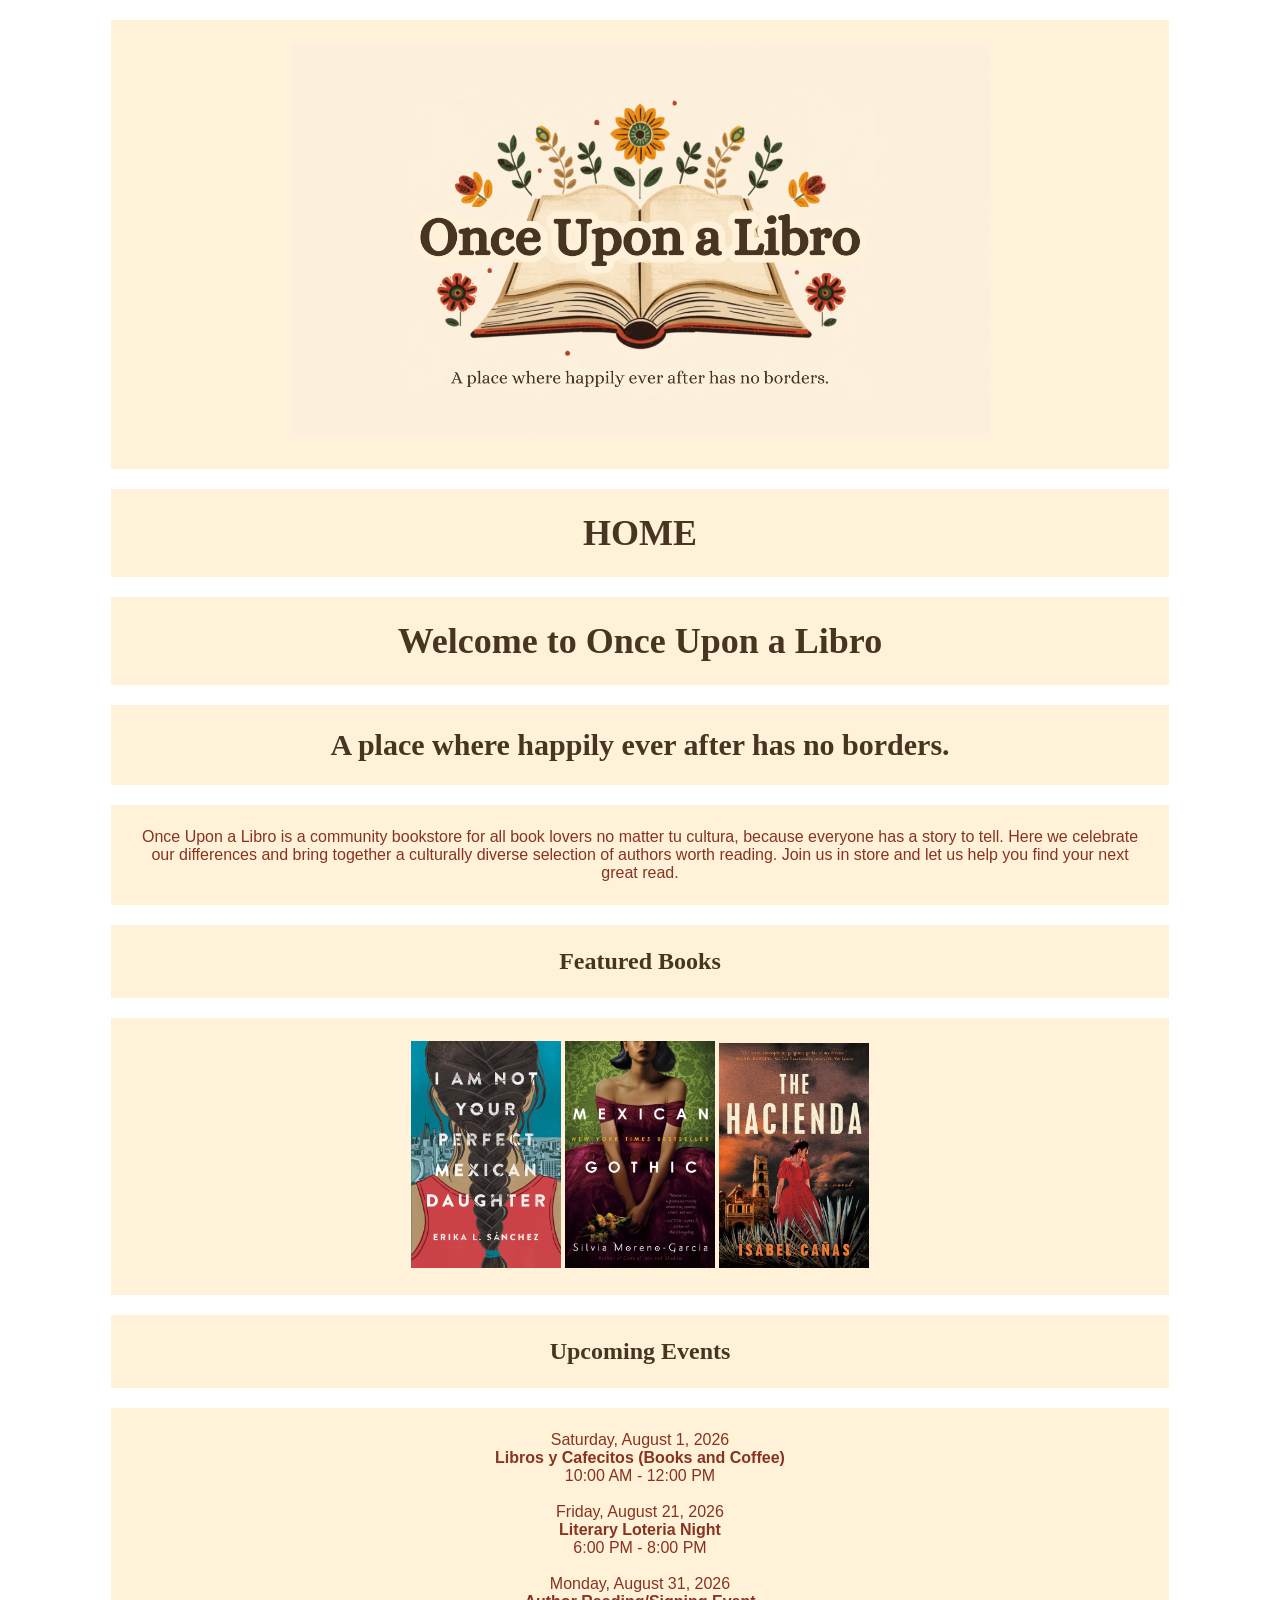
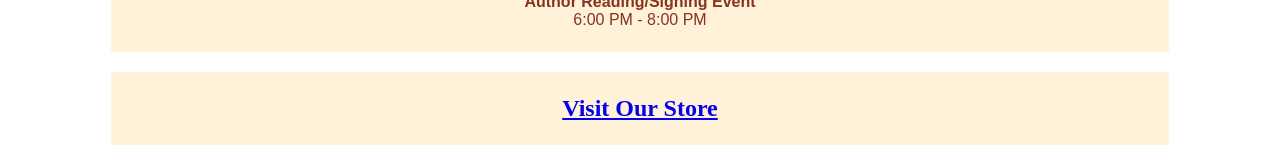
<file: index.html>
<!DOCTYPE html>

<html>

<head>

<h1>
<img src="images/oual_banner.jpg" width="700">
</h1>

<h1>HOME</h1>

<link rel="stylesheet" href="style.css"> 

</head>

<body>    
           
<h1>Welcome to Once Upon a Libro</h1>
    
<h2>A place where happily ever after has no borders.</h2>

    <p> 
        Once Upon a Libro is a community bookstore for all book lovers no matter tu cultura, because everyone has a story to tell.
        Here we celebrate our differences and bring together a culturally diverse selection of authors worth reading.
        Join us in store and let us help you find your next great read. 
   </p>

<h3>Featured Books</h3>

<p>
<img src="images/i_am_not_your_perfect_mexican_daughter.jpg" width="150">
<img src="images/mexican_gothic.jpg" width="150">
<img src="images/the_hacienda.jpg" width="150">
</p>

<h3>Upcoming Events</h3>

<p>
        Saturday, August 1, 2026<br>
        <strong>Libros y Cafecitos (Books and Coffee)</strong><br>
        10:00 AM - 12:00 PM<br>
        <br>
        Friday, August 21, 2026<br>
        <strong>Literary Loteria Night</strong><br>
        6:00 PM - 8:00 PM<br>
        <br>
        Monday, August 31, 2026<br>
        <strong>Author Reading/Signing Event</strong><br>
        6:00 PM - 8:00 PM 
</p>

<h3><a href="about.html">Visit Our Store</a></h3>

</body>

</html>
</file>
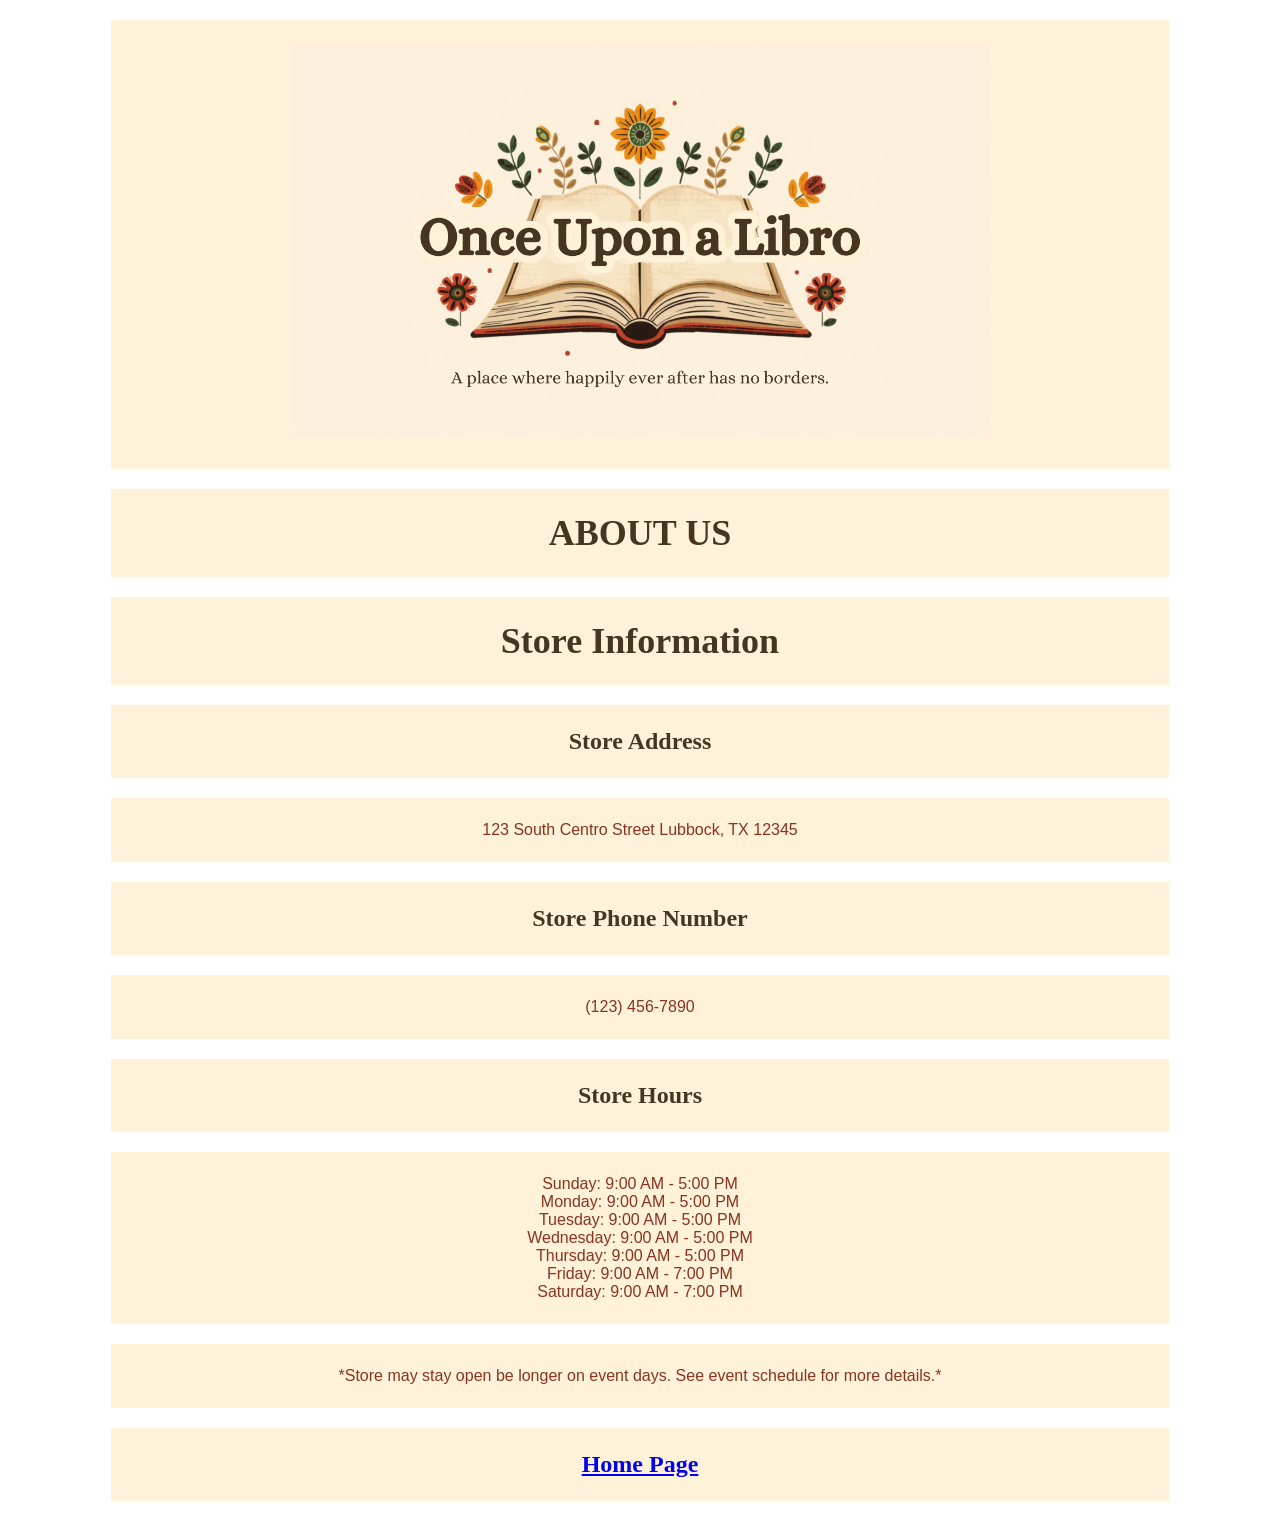
<file: about.html>
<!DOCTYPE html>

<html>

<head>

<h1>
<img src="images/oual_banner.jpg" width="700">
</h1>

<h1>ABOUT US</h1>

<link rel="stylesheet" href="style.css"> 

</head>

<body>   
         
<h1>Store Information</h1>
    
<h3>Store Address</h3>

<p> 
123 South Centro Street
Lubbock, TX 12345
</p>

<h3>Store Phone Number</h3>

<p> 
(123) 456-7890
</p> 

<h3>Store Hours</h3>

<p> 
Sunday: 9:00 AM - 5:00 PM<br>
Monday: 9:00 AM - 5:00 PM<br>  
Tuesday: 9:00 AM - 5:00 PM<br>
Wednesday: 9:00 AM - 5:00 PM<br>
Thursday: 9:00 AM - 5:00 PM<br>
Friday: 9:00 AM - 7:00 PM<br>
Saturday: 9:00 AM - 7:00 PM<br>
</p>

<p>
*Store may stay open be longer on event days. See event schedule for more details.*
</p>  

<h3><a href="index.html">Home Page</a></h3>

</body>

</html>
</file>
<file: style.css>
h1 {
    font-family: Georgia, serif;
    font-size: 36px;
    color: #473521;
    text-align: center;
    background-color: #fff2d9;

    margin: 20px auto;
    padding: 20px;
    border: 3px solid #fff2d9;
    width: 80%;
}
h2 {
    font-family: Georgia, serif;
    font-size: 30px;
    color: #473521;
    text-align: center;
    background-color: #fff2d9;

    margin: 20px auto;
    padding: 20px;
    border: 3px solid #fff2d9;
    width: 80%;
}
h3 {
    font-family: Georgia, serif;
    font-size: 24px;
    color: #473521;
    text-align: center;
    background-color: #fff2d9;

    margin: 20px auto;
    padding: 20px;
    border: 3px solid #fff2d9;
    width: 80%;
}
p {
    font-family: Arial, sans-serif;
    font-size: 16px;
    color: #883320;
    text-align: center;
    background-color: #fff2d9;

    margin: 20px auto;
    padding: 20px;
    border: 3px solid #fff2d9;
    width: 80%;
}
ul {
    font-family: Arial, sans-serif;
    font-size: 16px;
    color: #85333C;
    text-align: center;
    background-color: #fff2d9;

    margin: 20px auto;
    padding: 20px;
    border: 3px solid #fff2d9;
    width: 80%;
}
div {
    width: 80%;
    height: 50px;
    background-color: #0e060c;
    border: 1px solid #d7a19b;
    padding: 20px;
    margin: 20px auto;
}
</file>
